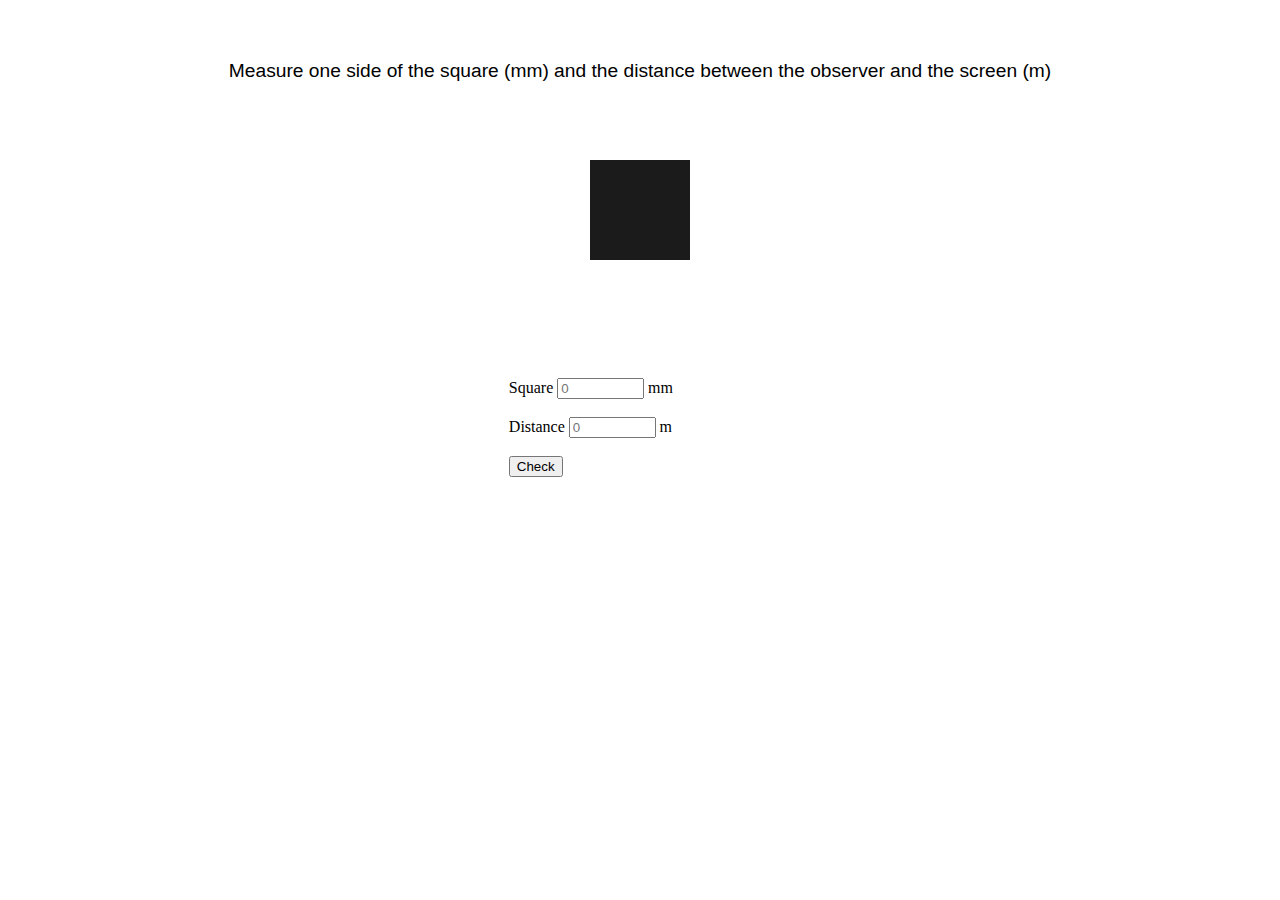
<file: index.html>
<!DOCTYPE html>
<html lang="en">
<head>
    <meta charset="UTF-8">
    <meta http-equiv="X-UA-Compatible" content="IE=edge">
    <meta name="viewport" content="width=device-width, initial-scale=1.0">
    <link href="https://cdn.jsdelivr.net/npm/bootstrap@5.1.3/dist/css/bootstrap.min.css" rel="stylesheet" integrity="sha384-1BmE4kWBq78iYhFldvKuhfTAU6auU8tT94WrHftjDbrCEXSU1oBoqyl2QvZ6jIW3" crossorigin="anonymous">
    <link rel="stylesheet" href="index.css" />  
    <script src="index.js"></script> 
    <title>APP 2</title>
</head>
<body>
    <nav>
        Measure one side of the square (mm) and the distance between the observer and the screen (m)
    </nav>
        <br>
        <div><img src="cuadro.png"></div>
        <br>
        <div id="centro"><form id="form-signin">
            <label for="square-number">Square</label>
            <input type="number" name="square-number" placeholder="0" max="99" id="square-input"/>
            <label> mm</label>
            <br/>
            <br>
            <label for="distance">Distance</label>
            <input type="number" name="distance" id="distance-input" max="3" placeholder="0" step="0.5"/>
            <label>m</label>
            <br>
            <br>
            <a href="main.html">
                <button type="button" class="btn btn-danger" id="boton_inicio" onclick="getValors()">Check</button>
            </a>
        </form>
        </div>
        <script src="https://cdn.jsdelivr.net/npm/bootstrap@5.1.3/dist/js/bootstrap.bundle.min.js" integrity="sha384-ka7Sk0Gln4gmtz2MlQnikT1wXgYsOg+OMhuP+IlRH9sENBO0LRn5q+8nbTov4+1p" crossorigin="anonymous"></script>
</body>
</html>
</file>
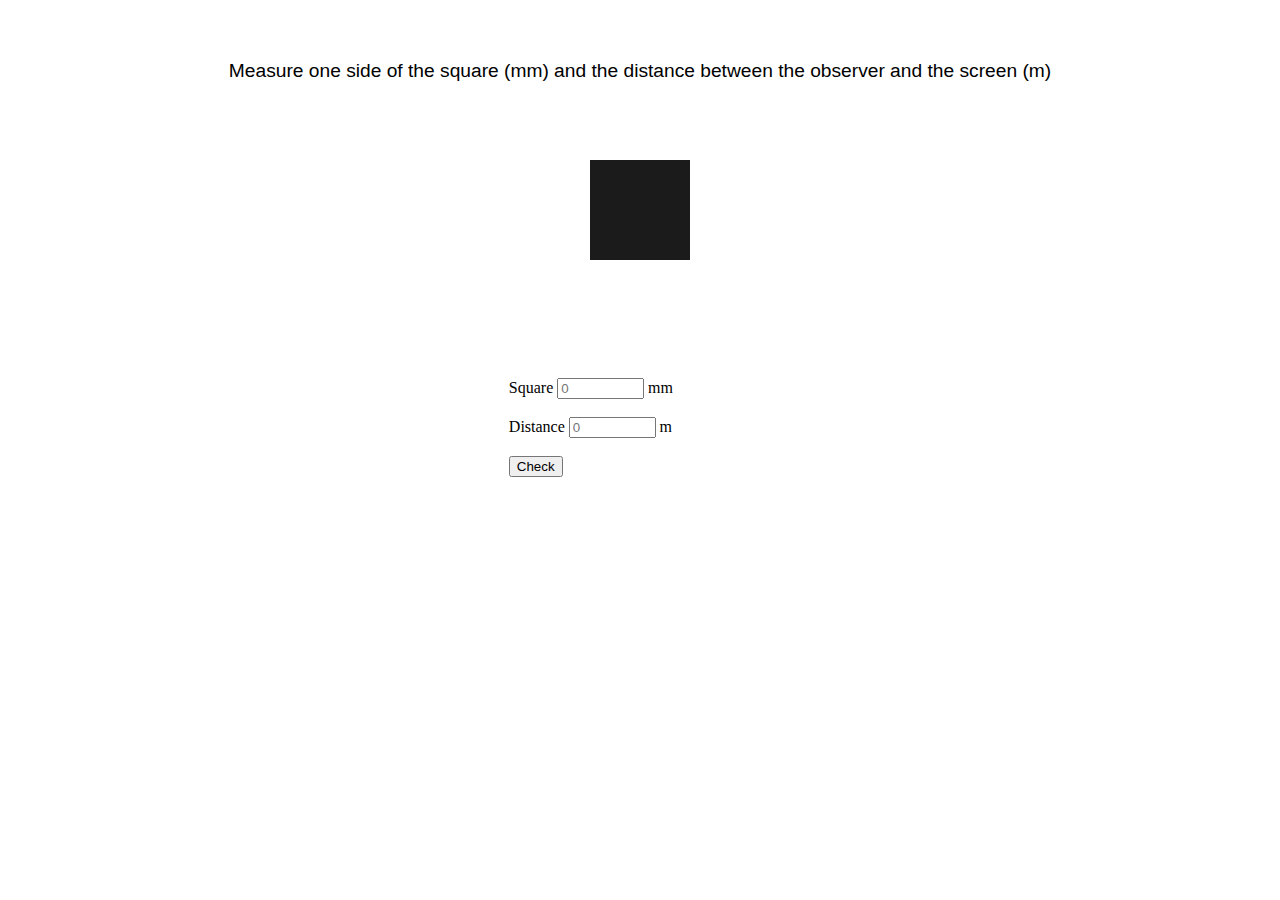
<file: html/index.html>
<!DOCTYPE html>
<html lang="en">
<head>
    <meta charset="UTF-8">
    <meta http-equiv="X-UA-Compatible" content="IE=edge">
    <meta name="viewport" content="width=device-width, initial-scale=1.0">
    <link href="https://cdn.jsdelivr.net/npm/bootstrap@5.1.3/dist/css/bootstrap.min.css" rel="stylesheet" integrity="sha384-1BmE4kWBq78iYhFldvKuhfTAU6auU8tT94WrHftjDbrCEXSU1oBoqyl2QvZ6jIW3" crossorigin="anonymous">
    <link rel="stylesheet" href="../css/index.css" />  
    <script src="../javascript/index.js"></script> 
    <title>APP 2</title>
</head>
<body>
    <nav>
        Measure one side of the square (mm) and the distance between the observer and the screen (m)
    </nav>
        <br>
        <div><img src="../imatges/cuadro.png"></div>
        <br>
        <div id="centro"><form id="form-signin">
            <label for="square-number">Square</label>
            <input type="number" name="square-number" placeholder="0" max="99" id="square-input"/>
            <label> mm</label>
            <br/>
            <br>
            <label for="distance">Distance</label>
            <input type="number" name="distance" id="distance-input" max="3" placeholder="0" step="0.5"/>
            <label>m</label>
            <br>
            <br>
            <a href="main.html">
                <button type="button" class="btn btn-danger" id="boton_inicio" onclick="getValors()">Check</button>
            </a>
        </form>
        </div>
        <script src="https://cdn.jsdelivr.net/npm/bootstrap@5.1.3/dist/js/bootstrap.bundle.min.js" integrity="sha384-ka7Sk0Gln4gmtz2MlQnikT1wXgYsOg+OMhuP+IlRH9sENBO0LRn5q+8nbTov4+1p" crossorigin="anonymous"></script>
</body>
</html>
</file>
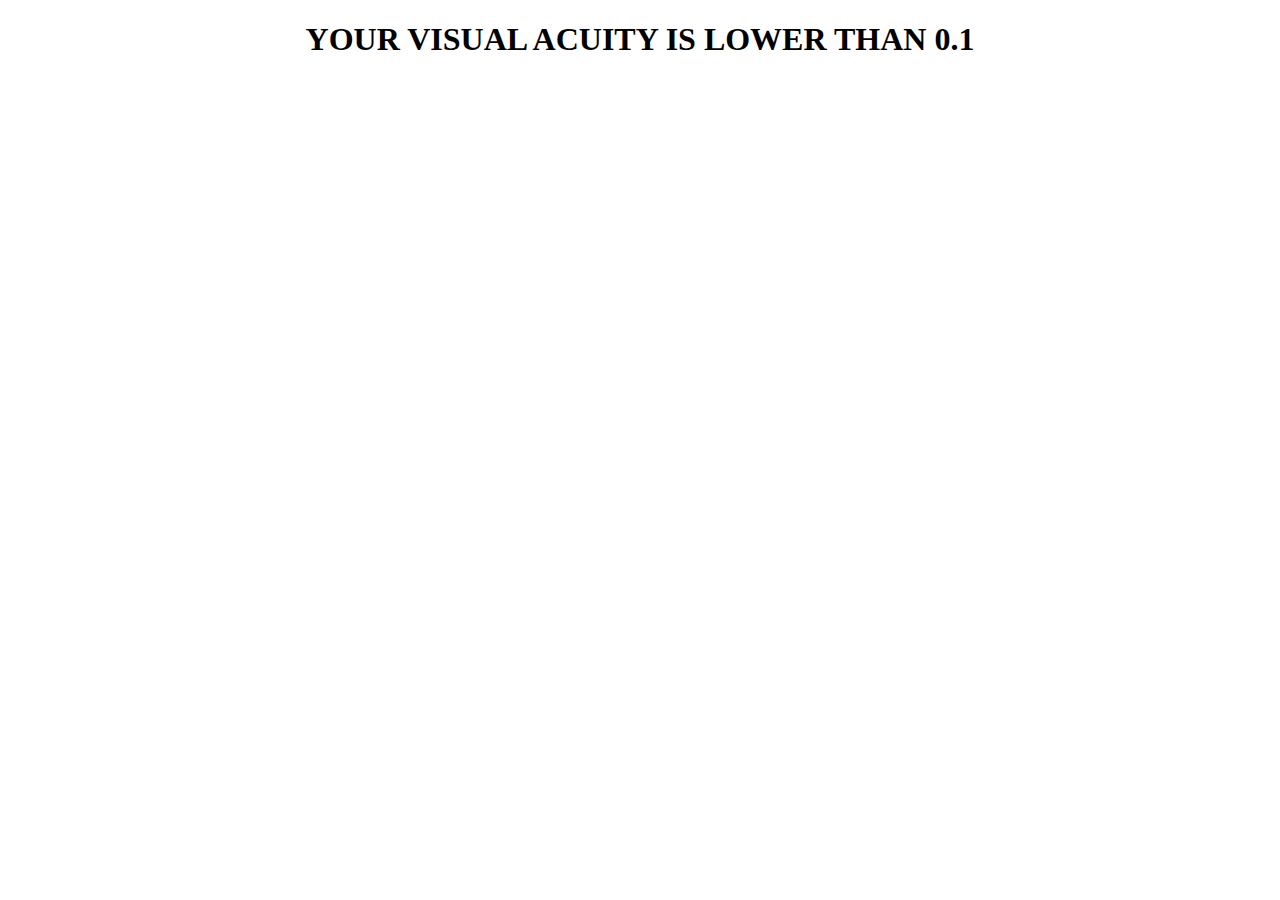
<file: resultat.html>
<!DOCTYPE html>
<html lang="en">
<head>
    <meta charset="UTF-8">
    <meta http-equiv="X-UA-Compatible" content="IE=edge">
    <meta name="viewport" content="width=device-width, initial-scale=1.0">
    <link rel="stylesheet" href="resultat.css" />  
    <script src="resultat.js"></script>
    <title>Results</title>
</head>
<body>
    <h1 id="text"></h1>
</body>
</html>
</file>
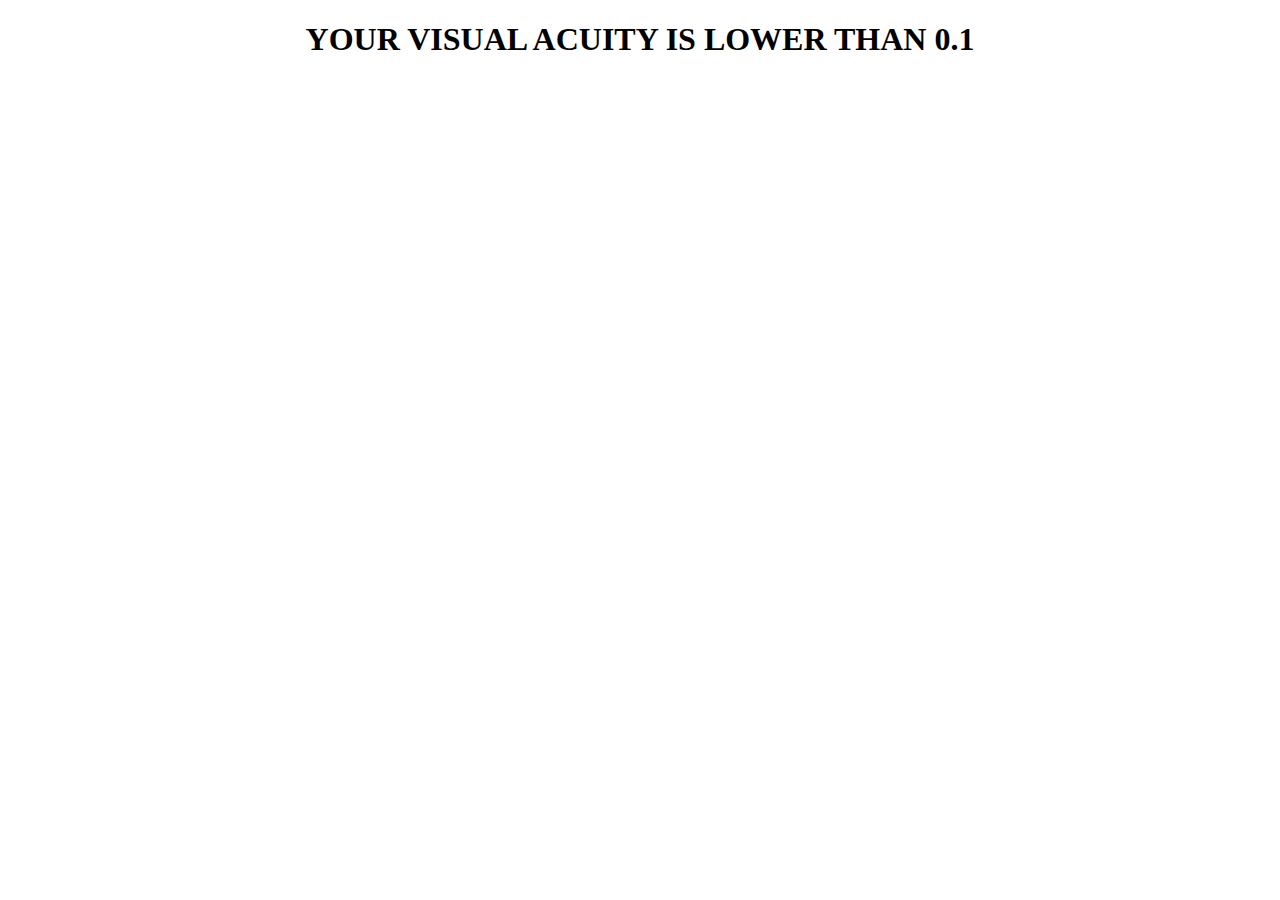
<file: html/resultat.html>
<!DOCTYPE html>
<html lang="en">
<head>
    <meta charset="UTF-8">
    <meta http-equiv="X-UA-Compatible" content="IE=edge">
    <meta name="viewport" content="width=device-width, initial-scale=1.0">
    <link rel="stylesheet" href="../css/resultat.css" />  
    <script src="../javascript/resultat.js"></script>
    <title>Results</title>
</head>
<body>
    <h1 id="text"></h1>
</body>
</html>
</file>
<file: index.css>
nav {
    display: flex;
    justify-content: center;
    padding:10px;
    font-family: 'Trebuchet MS', 'Lucida Sans Unicode', 'Lucida Grande', 'Lucida Sans', Arial, sans-serif;
    font-size: larger;
    font-weight: 100;
}

body {
    margin-top: 50px;
    background-color:white; 
}

div {
    padding: 50px;
    display: flex;
    justify-content: center;
    align-items: center;
}

#square-input {
    width: 30%;
}

#distance-input {
    width: 30%;
}
</file>
<file: css/index.css>
nav {
    display: flex;
    justify-content: center;
    padding:10px;
    font-family: 'Trebuchet MS', 'Lucida Sans Unicode', 'Lucida Grande', 'Lucida Sans', Arial, sans-serif;
    font-size: larger;
    font-weight: 100;
}

body {
    margin-top: 50px;
    background-color:white; 
}

div {
    padding: 50px;
    display: flex;
    justify-content: center;
    align-items: center;
}

#square-input {
    width: 30%;
}

#distance-input {
    width: 30%;
}
</file>
<file: resultat.css>
body {
    text-align: center;
    align-items: center;
}
</file>
<file: css/resultat.css>
body {
    text-align: center;
    align-items: center;
}
</file>
